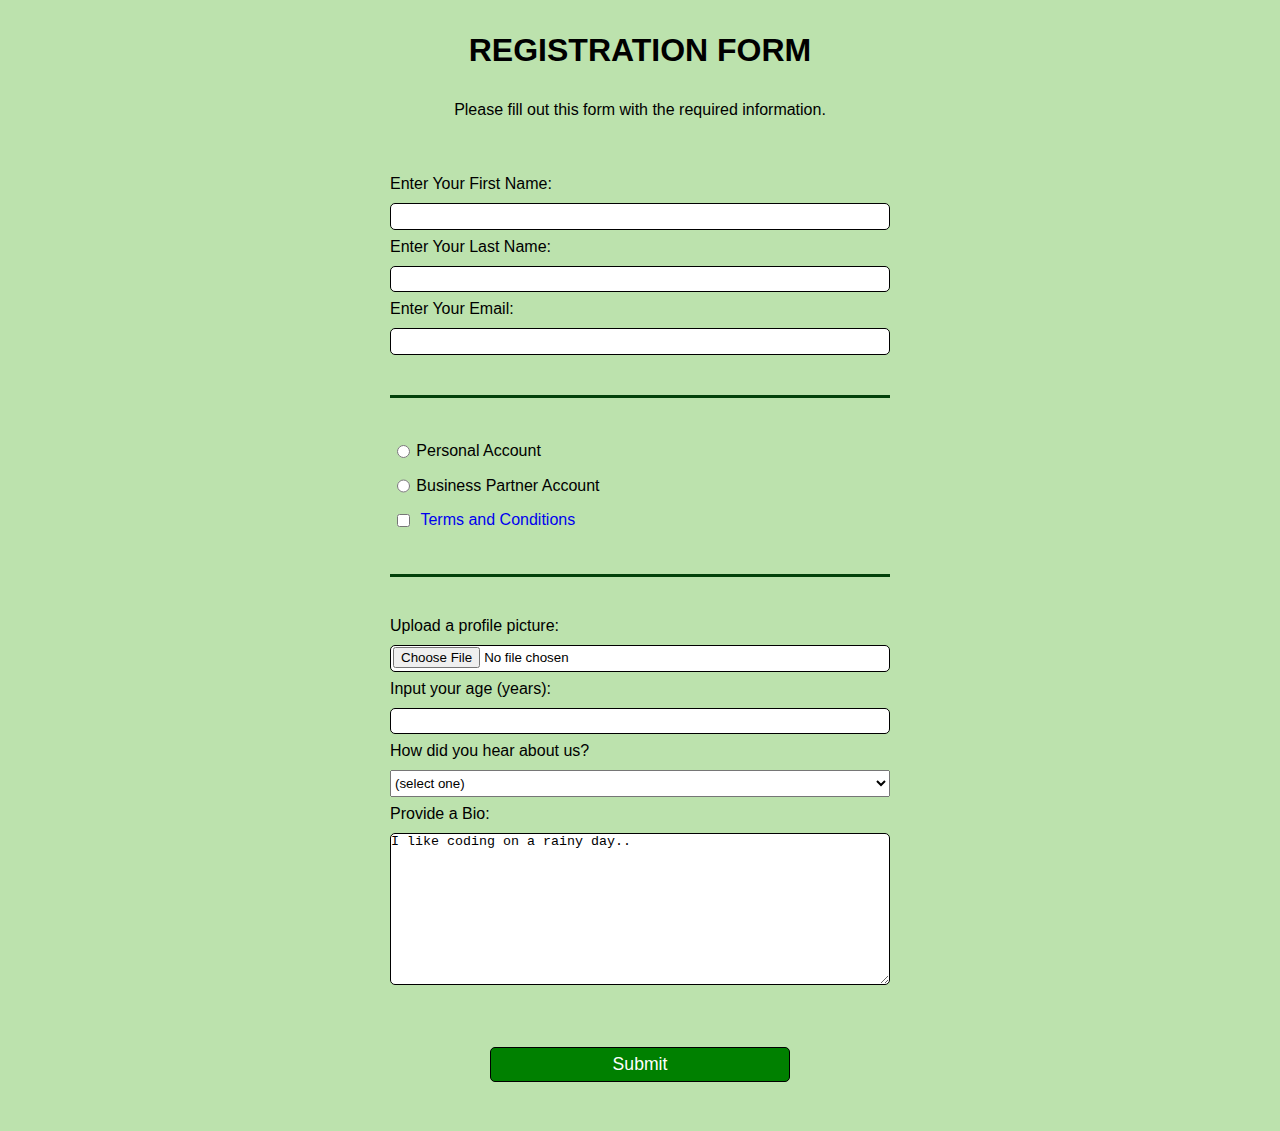
<file: index.html>
<!DOCTYPE html>
<html lang="en">
<head>
    <meta charset="UTF-8">
    <meta name="viewport" content="width=device-width, initial-scale=1.0">
    <title>HTML FORMS</title>
    <link rel="stylesheet" href="CSS/styles.css">
  

</head>
<body>
    <h1>REGISTRATION FORM</h1>
    <p>Please fill out this form with the required information.</p>
    <form action="#">
        <fieldset>
            <label>Enter Your First Name: <input type="text" name="firstName" required></label>
            <label>Enter Your Last Name: <input type="text" name="lastName" required></label>
            <label>Enter Your Email: <input type="email" name="email" required></label>
        </fieldset>
        <fieldset>
            <label><input class="inline" type="radio" name="account-type">Personal Account</label>
            <label><input class="inline" type="radio" name="account-type">Business Partner Account</label>
            <label><input class="inline" type="checkbox" name="account-type" required> <a href="termsCondition.html">
                Terms and Conditions
            </a></label>
        </fieldset>
        <fieldset>
            <label>Upload a profile picture: <input type="file" name="fileUpload"></label>
            <label>Input your age (years): <input type="number" name="age" min="13" max="120"></label>
            <label>
                How did you hear about us?
                <select name="referrer" >
                    <option value="">(select one)</option>
                    <option value="1">News</option>
                    <option value="2">Blog</option>
                    <option value="3">Forum</option>
                    <option value="4">Others</option>
                </select>
            </label>
            <label>
                Provide a Bio:
                <textarea name="bio" id="" cols="30" rows="10" placeholder="I like coding on a rainy day.."></textarea>
            </label>
        </fieldset>
        <input type="submit" value="Submit">
        
    </form>
    
</body>
</html>
</file>
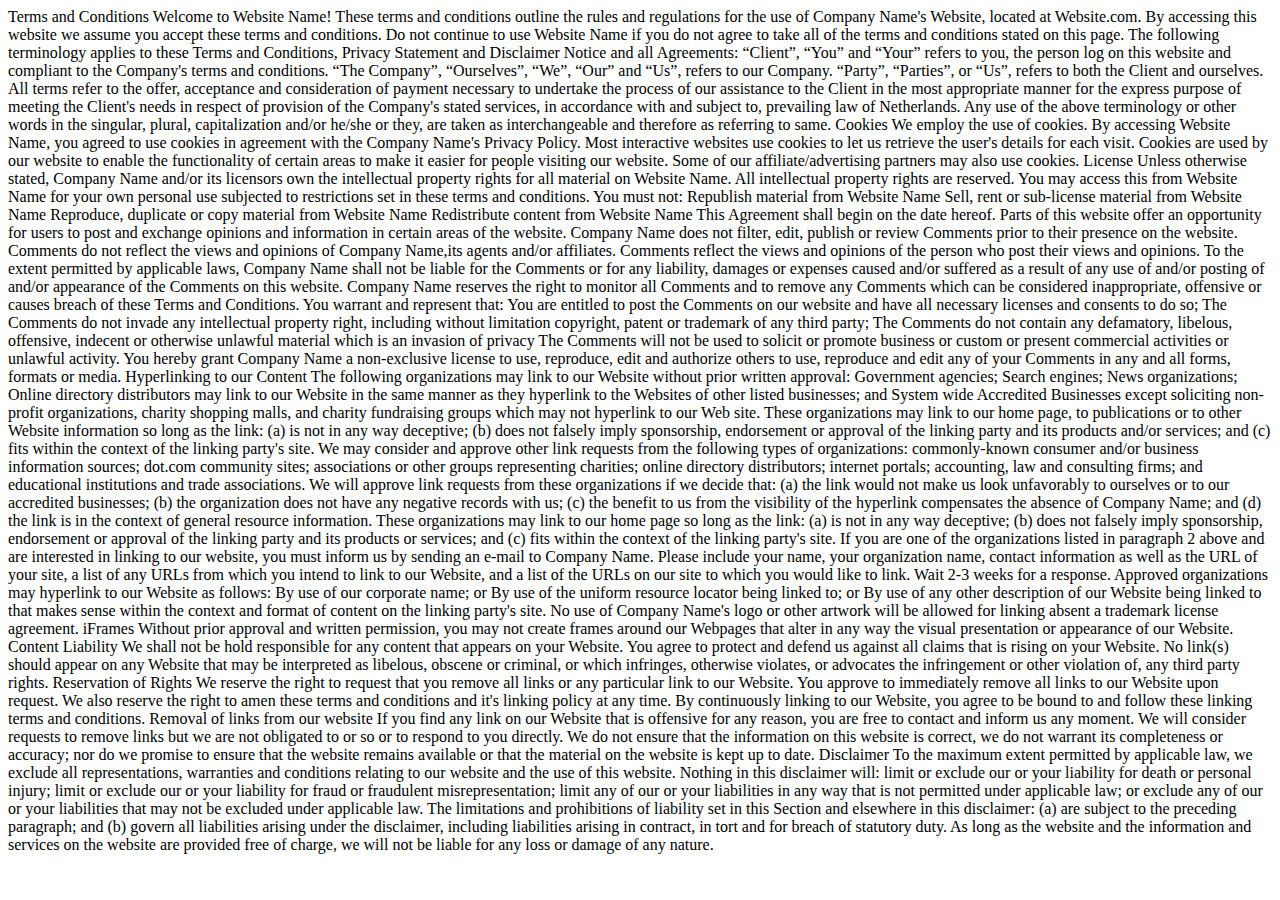
<file: termsCondition.html>
<!DOCTYPE html>
<html lang="en">
<head>
    <meta charset="UTF-8">
    <meta name="viewport" content="width=device-width, initial-scale=1.0">
   
    <title>Terms and Conditions</title>
</head>
<body>
    
Terms and Conditions

Welcome to Website Name!

These terms and conditions outline the rules and regulations for the use of Company Name's Website, located at Website.com.

By accessing this website we assume you accept these terms and conditions. Do not continue to use Website Name if you do not agree to take all of the terms and conditions stated on this page.

The following terminology applies to these Terms and Conditions, Privacy Statement and Disclaimer Notice and all Agreements: “Client”, “You” and “Your” refers to you, the person log on this website and compliant to the Company's terms and conditions. “The Company”, “Ourselves”, “We”, “Our” and “Us”, refers to our Company. “Party”, “Parties”, or “Us”, refers to both the Client and ourselves. All terms refer to the offer, acceptance and consideration of payment necessary to undertake the process of our assistance to the Client in the most appropriate manner for the express purpose of meeting the Client's needs in respect of provision of the Company's stated services, in accordance with and subject to, prevailing law of Netherlands. Any use of the above terminology or other words in the singular, plural, capitalization and/or he/she or they, are taken as interchangeable and therefore as referring to same.
Cookies

We employ the use of cookies. By accessing Website Name, you agreed to use cookies in agreement with the Company Name's Privacy Policy.

Most interactive websites use cookies to let us retrieve the user's details for each visit. Cookies are used by our website to enable the functionality of certain areas to make it easier for people visiting our website. Some of our affiliate/advertising partners may also use cookies.
License

Unless otherwise stated, Company Name and/or its licensors own the intellectual property rights for all material on Website Name. All intellectual property rights are reserved. You may access this from Website Name for your own personal use subjected to restrictions set in these terms and conditions.

You must not:

    Republish material from Website Name
    Sell, rent or sub-license material from Website Name
    Reproduce, duplicate or copy material from Website Name
    Redistribute content from Website Name

This Agreement shall begin on the date hereof.

Parts of this website offer an opportunity for users to post and exchange opinions and information in certain areas of the website. Company Name does not filter, edit, publish or review Comments prior to their presence on the website. Comments do not reflect the views and opinions of Company Name,its agents and/or affiliates. Comments reflect the views and opinions of the person who post their views and opinions. To the extent permitted by applicable laws, Company Name shall not be liable for the Comments or for any liability, damages or expenses caused and/or suffered as a result of any use of and/or posting of and/or appearance of the Comments on this website.

Company Name reserves the right to monitor all Comments and to remove any Comments which can be considered inappropriate, offensive or causes breach of these Terms and Conditions.

You warrant and represent that:

    You are entitled to post the Comments on our website and have all necessary licenses and consents to do so;
    The Comments do not invade any intellectual property right, including without limitation copyright, patent or trademark of any third party;
    The Comments do not contain any defamatory, libelous, offensive, indecent or otherwise unlawful material which is an invasion of privacy
    The Comments will not be used to solicit or promote business or custom or present commercial activities or unlawful activity.

You hereby grant Company Name a non-exclusive license to use, reproduce, edit and authorize others to use, reproduce and edit any of your Comments in any and all forms, formats or media.
Hyperlinking to our Content

The following organizations may link to our Website without prior written approval:

    Government agencies;
    Search engines;
    News organizations;
    Online directory distributors may link to our Website in the same manner as they hyperlink to the Websites of other listed businesses; and
    System wide Accredited Businesses except soliciting non-profit organizations, charity shopping malls, and charity fundraising groups which may not hyperlink to our Web site.

These organizations may link to our home page, to publications or to other Website information so long as the link: (a) is not in any way deceptive; (b) does not falsely imply sponsorship, endorsement or approval of the linking party and its products and/or services; and (c) fits within the context of the linking party's site.

We may consider and approve other link requests from the following types of organizations:

    commonly-known consumer and/or business information sources;
    dot.com community sites;
    associations or other groups representing charities;
    online directory distributors;
    internet portals;
    accounting, law and consulting firms; and
    educational institutions and trade associations.

We will approve link requests from these organizations if we decide that: (a) the link would not make us look unfavorably to ourselves or to our accredited businesses; (b) the organization does not have any negative records with us; (c) the benefit to us from the visibility of the hyperlink compensates the absence of Company Name; and (d) the link is in the context of general resource information.

These organizations may link to our home page so long as the link: (a) is not in any way deceptive; (b) does not falsely imply sponsorship, endorsement or approval of the linking party and its products or services; and (c) fits within the context of the linking party's site.

If you are one of the organizations listed in paragraph 2 above and are interested in linking to our website, you must inform us by sending an e-mail to Company Name. Please include your name, your organization name, contact information as well as the URL of your site, a list of any URLs from which you intend to link to our Website, and a list of the URLs on our site to which you would like to link. Wait 2-3 weeks for a response.

Approved organizations may hyperlink to our Website as follows:

    By use of our corporate name; or
    By use of the uniform resource locator being linked to; or
    By use of any other description of our Website being linked to that makes sense within the context and format of content on the linking party's site.

No use of Company Name's logo or other artwork will be allowed for linking absent a trademark license agreement.
iFrames

Without prior approval and written permission, you may not create frames around our Webpages that alter in any way the visual presentation or appearance of our Website.
Content Liability

We shall not be hold responsible for any content that appears on your Website. You agree to protect and defend us against all claims that is rising on your Website. No link(s) should appear on any Website that may be interpreted as libelous, obscene or criminal, or which infringes, otherwise violates, or advocates the infringement or other violation of, any third party rights.
Reservation of Rights

We reserve the right to request that you remove all links or any particular link to our Website. You approve to immediately remove all links to our Website upon request. We also reserve the right to amen these terms and conditions and it's linking policy at any time. By continuously linking to our Website, you agree to be bound to and follow these linking terms and conditions.
Removal of links from our website

If you find any link on our Website that is offensive for any reason, you are free to contact and inform us any moment. We will consider requests to remove links but we are not obligated to or so or to respond to you directly.

We do not ensure that the information on this website is correct, we do not warrant its completeness or accuracy; nor do we promise to ensure that the website remains available or that the material on the website is kept up to date.
Disclaimer

To the maximum extent permitted by applicable law, we exclude all representations, warranties and conditions relating to our website and the use of this website. Nothing in this disclaimer will:

    limit or exclude our or your liability for death or personal injury;
    limit or exclude our or your liability for fraud or fraudulent misrepresentation;
    limit any of our or your liabilities in any way that is not permitted under applicable law; or
    exclude any of our or your liabilities that may not be excluded under applicable law.

The limitations and prohibitions of liability set in this Section and elsewhere in this disclaimer: (a) are subject to the preceding paragraph; and (b) govern all liabilities arising under the disclaimer, including liabilities arising in contract, in tort and for breach of statutory duty.

As long as the website and the information and services on the website are provided free of charge, we will not be liable for any loss or damage of any nature.

</body>
</html>
</file>
<file: CSS/styles.css>
*{
    margin: 0;
    padding: 0;
    box-sizing: border-box;
}

body{
    height: 100vh;
    width: 100%;
    margin: 0;
    background-color: rgb(188, 226, 173);
    color: black;
    font-family:'Segoe UI', Tahoma, Geneva, Verdana, sans-serif;
    font-size: 16px;
}

h1, p{
    margin: 1em auto;
    text-align: center;
}

form{
    margin: 0 auto;
    max-width: 500px;
    min-width: 300px;
    width: 60vw;
    padding-bottom: 2em;
}

fieldset{
    border: none;
    padding: 2rem 0;
    border-bottom: 3px solid #02410a;
}

fieldset:last-of-type{
    border-bottom:none;
}

label{
    display: block;
    margin: 0.5rem 0;    
}

input, textarea, select{
    width: 100%;
    margin: 10px 0 0;
    min-height: 2em;
}

input, textarea{
    background-color: rgb(255, 255, 255);
    border: 1px solid rgb(0, 0, 0);
    border-radius: 5px;
}

.inline{
    width: unset;
    margin: 0 0.5em 0;
    vertical-align: middle;
}

textarea::placeholder{
    color: rgb(0, 0, 0);
}

input[type="submit"]{
    display: block;
    width: 60%;
    margin: 0 auto;
    height: 2em;
    font-size: 1.1rem;
    background-color: green;
    color: white;
    min-width: 300px;
    margin: 1em auto;
    border-radius: 5px;
}

input[type="file"]{
    padding: 1px 2px;
}

a{
    text-decoration: none;
}
</file>
